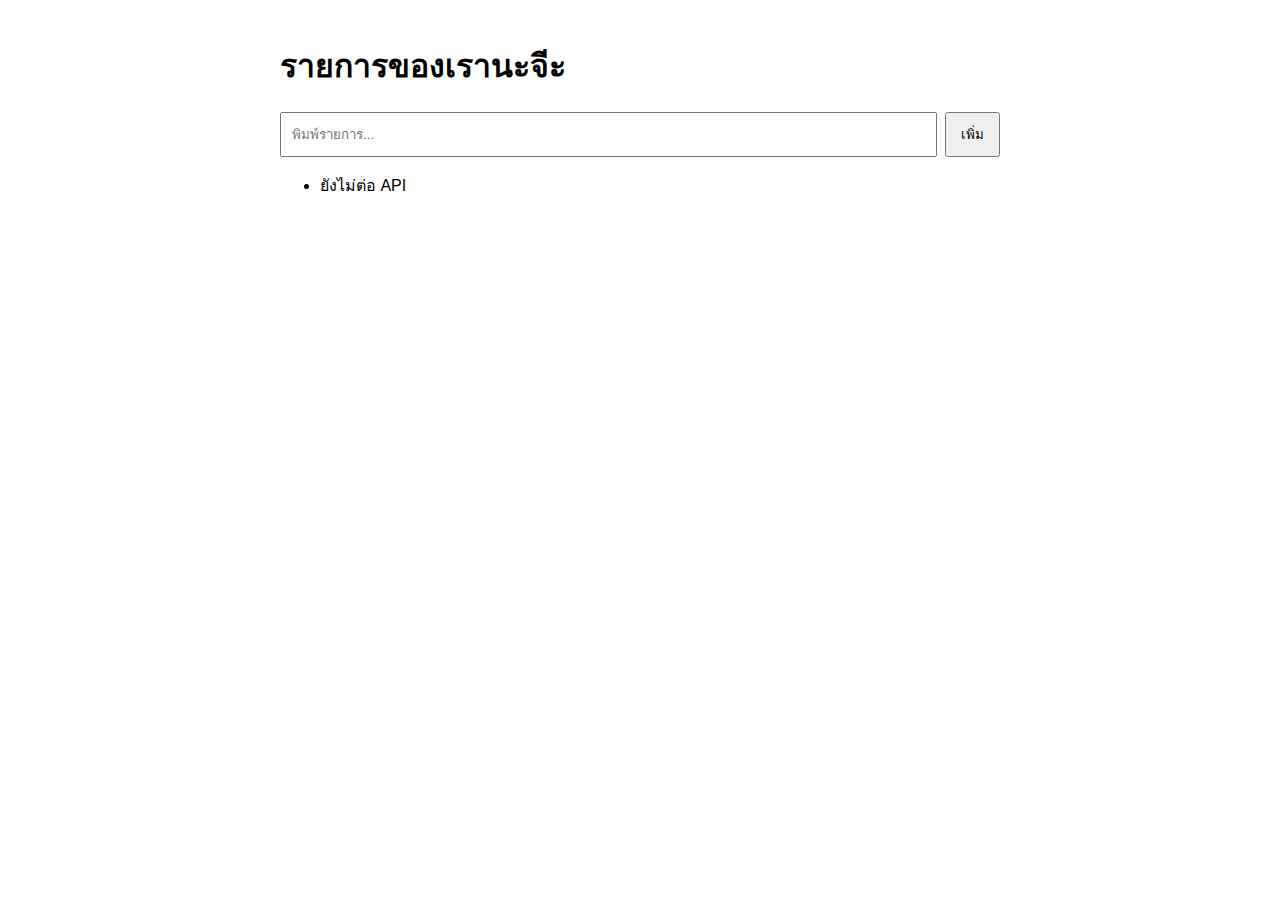
<file: index.html>
<!doctype html>
<html lang="th">
<head>
  <meta charset="utf-8" />
  <meta name="viewport" content="width=device-width, initial-scale=1" />
  <title>My App</title>
  <link rel="stylesheet" href="./style.css" />
</head>
<body>
  <h1>รายการของเรานะจีะ</h1>

  <div class="row">
    <input id="title" placeholder="พิมพ์รายการ..." />
    <button id="addBtn">เพิ่ม</button>
  </div>

  <ul id="items"></ul>

  <script src="./app.js"></script>
</body>
</html>
</file>
<file: style.css>
body { font-family: sans-serif; max-width: 720px; margin: 40px auto; padding: 0 16px; }
.row { display: flex; gap: 8px; margin-bottom: 12px; }
input { flex: 1; padding: 10px; }
button { padding: 10px 14px; cursor: pointer; }
small { color: #666; }
</file>
